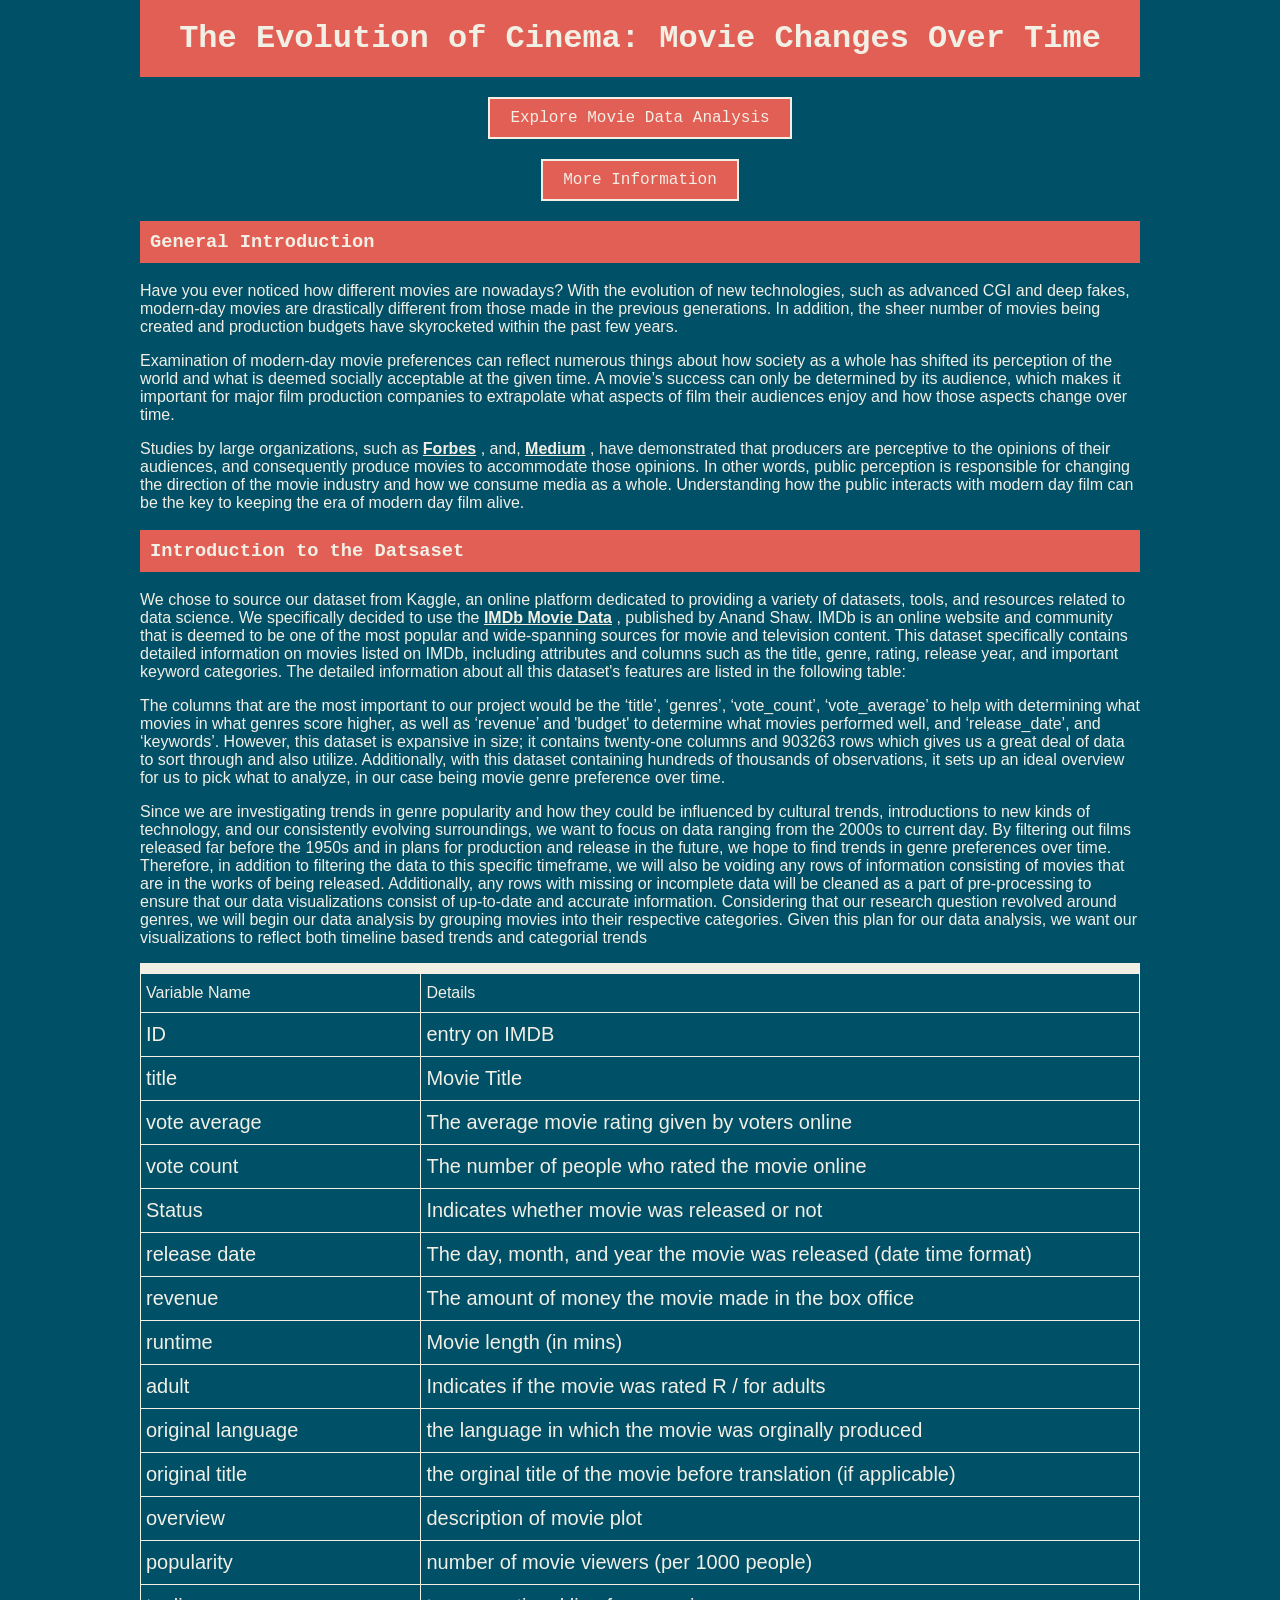
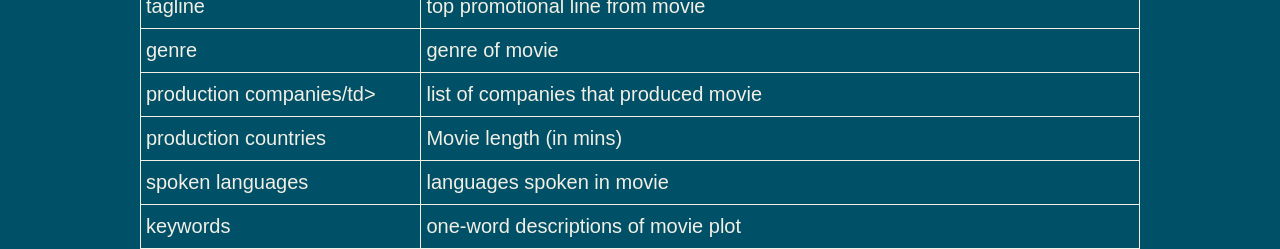
<file: index.html>
<!DOCTYPE html>
<html lang="en">
<head>
    <meta charset="UTF-8">
    <meta name="viewport" content="width=device-width, initial-scale=1.0">
    <title>Movie Changes Over Time</title>
    <link href="style.css" rel="stylesheet" />

</head>
<body>
  <h1> The Evolution of Cinema: Movie Changes Over Time</h1>
  <button id="navigateButton1"> Explore Movie Data Analysis </button>
  <button id="navigateButton2"> More Information </button>

    <script>
        document.getElementById('navigateButton1').addEventListener('click', () => {
            window.location.href = 'graph_page.html';
        });

        document.getElementById('navigateButton2').addEventListener('click', () => {
            window.location.href = 'contact_info_page.html';
        });
    </script>

    <h3> General Introduction  </h3>

    <p> Have you ever noticed how different movies are nowadays? With the evolution of new technologies, such as advanced CGI and deep fakes, modern-day movies are drastically different from those made in the previous generations. In addition, the sheer number of movies being created and production budgets have skyrocketed within the past few years.  </p>

    <p>Examination of modern-day movie preferences can reflect numerous things about how society as a whole has shifted its perception of the world and what is deemed socially acceptable at the given time. A movie’s success can only be determined by its audience, which makes it important for major film production companies to extrapolate what aspects of film their audiences enjoy and how those aspects change over time. </p>

    <p> Studies by large organizations, such as <strong><a href="https://www.forbes.com/sites/quora/2014/02/11/how-has-movie-marketing-and-distribution-evolved-over-time/">Forbes</a> </strong>, and, <strong> <a href="https://medium.com/@TheRewindZone/the-evolution-of-movie-genres-examining-shifts-in-popularity-and-diversity-from-the-90s-to-today-ca1ffd1ca445/" >Medium</a> </strong>, have demonstrated that producers are perceptive to the opinions of their audiences, and consequently produce movies to accommodate those opinions. In other words, public perception is responsible for changing the direction of the movie industry and how we consume media as a whole. Understanding how the public interacts with modern day film can be the key to keeping the era of modern day film alive.</p>


    <h3>Introduction to the Datsaset</h3>

    <p> We chose to source our dataset from Kaggle, an online platform dedicated to providing a variety of datasets, tools, and resources related to data science. We specifically decided to use the <strong> <a href="https://www.kaggle.com/datasets/anandshaw2001/imdb-data">IMDb Movie Data</a> </strong>, published by Anand Shaw. IMDb is an online website and community that is deemed to be one of the most popular and wide-spanning sources for movie and television content. This dataset specifically contains detailed information on movies listed on IMDb, including attributes and columns such as the title, genre, rating, release year, and important keyword categories. The detailed information about all this dataset's features are listed
        in the following table:</p>  
        <p> The columns that are the most important to our project would be the ‘title’, ‘genres’, ‘vote_count’, ‘vote_average’ to help with determining what movies in what genres score higher, as well as ‘revenue’ and 'budget' to determine what movies performed well, and ‘release_date’, and ‘keywords’. However, this dataset is expansive in size; it contains twenty-one columns and 903263 rows which gives us a great deal of data to sort through and also utilize. Additionally, with this dataset containing hundreds of thousands of observations, it sets up an ideal overview for us to pick what to analyze, in our case being movie genre preference over time. </p>

        <p> Since we are investigating trends in genre popularity and how they could be influenced by cultural trends, introductions to new kinds of technology, and our consistently evolving surroundings, we want to focus on data ranging from the 2000s to current day. By filtering out films released far before the 1950s and in plans for production and release in the future, we hope to find trends in genre preferences over time. Therefore, in addition to filtering the data to this specific timeframe, we will also be voiding any rows of information consisting of movies that are in the works of being released. Additionally, any rows with missing or incomplete data will be cleaned as a part of pre-processing to ensure that our data visualizations consist of up-to-date and accurate information. Considering that our research question revolved around genres, we will begin our data analysis by grouping movies into their respective categories. Given this plan for our data analysis, we want our visualizations to reflect both timeline based trends and categorial trends </p>

        <div class="center">
        <table class="tg">
            <thead>
              <tr>
                <th class="tg-0lax">Variable Name</th>
                <th class="tg-0lax">Details</th>
              </tr>
            </thead>
            <tbody>
              <tr>
                <td class="tg-0lax">ID</td>
                <td class="tg-0lax">entry on IMDB</td>
              </tr>
              <tr>
                <td class="tg-0lax">title</td>
                <td class="tg-0lax">Movie Title</td>
              </tr>
              <tr>
                <td class="tg-0lax">vote average</td>
                <td class="tg-0lax">The average movie rating given by voters online</td>
              </tr>
              <tr>
                <td class="tg-0lax">vote count</td>
                <td class="tg-0lax">The number of people who rated the movie online</td>
              </tr>
              <tr>
                <td class="tg-0lax">Status</td>
                <td class="tg-0lax">Indicates whether movie was released or not</td>
              </tr>
              <tr>
                <td class="tg-0lax">release date</td>
                <td class="tg-0lax">The day, month, and year the movie was released (date time format)</td>
              </tr>
              <tr>
                <td class="tg-0lax">revenue</td>
                <td class="tg-0lax">The amount of money the movie made in the box office</td>
              </tr>
              <tr>
                <td class="tg-0lax">runtime</td>
                <td class="tg-0lax">Movie length (in mins)</td>
              </tr>
              <tr>
                <td class="tg-0lax">adult</td>
                <td class="tg-0lax">Indicates if the movie was rated R / for adults</td>
              </tr>
                <td class="tg-0lax">original language</td>
                <td class="tg-0lax">the language in which the movie was orginally produced</td>
              </tr>
                <td class="tg-0lax">original title</td>
                <td class="tg-0lax">the orginal title of the movie before translation (if applicable)</td>
              </tr>
                 <td class="tg-0lax">overview</td>
                <td class="tg-0lax">description of movie plot</td>
              </tr>
                <td class="tg-0lax">popularity</td>
                <td class="tg-0lax">number of movie viewers (per 1000 people)</td>
              </tr>
                <td class="tg-0lax">tagline</td>
                <td class="tg-0lax">top promotional line from movie</td>
              </tr>
                <td class="tg-0lax">genre</td>
                <td class="tg-0lax">genre of movie</td>
              </tr>
                <td class="tg-0lax">production companies/td>
                <td class="tg-0lax">list of companies that produced movie</td>
              </tr>
                <td class="tg-0lax">production countries</td>
                <td class="tg-0lax">Movie length (in mins)</td>
              </tr>
                <td class="tg-0lax">spoken languages</td>
                <td class="tg-0lax">languages spoken in movie</td>
              </tr>
                <td class="tg-0lax">keywords</td>
                <td class="tg-0lax"> one-word descriptions of movie plot </td>
              </tr>    
            </tbody>
            </table>
        </div>
</body>  
</html>
</file>
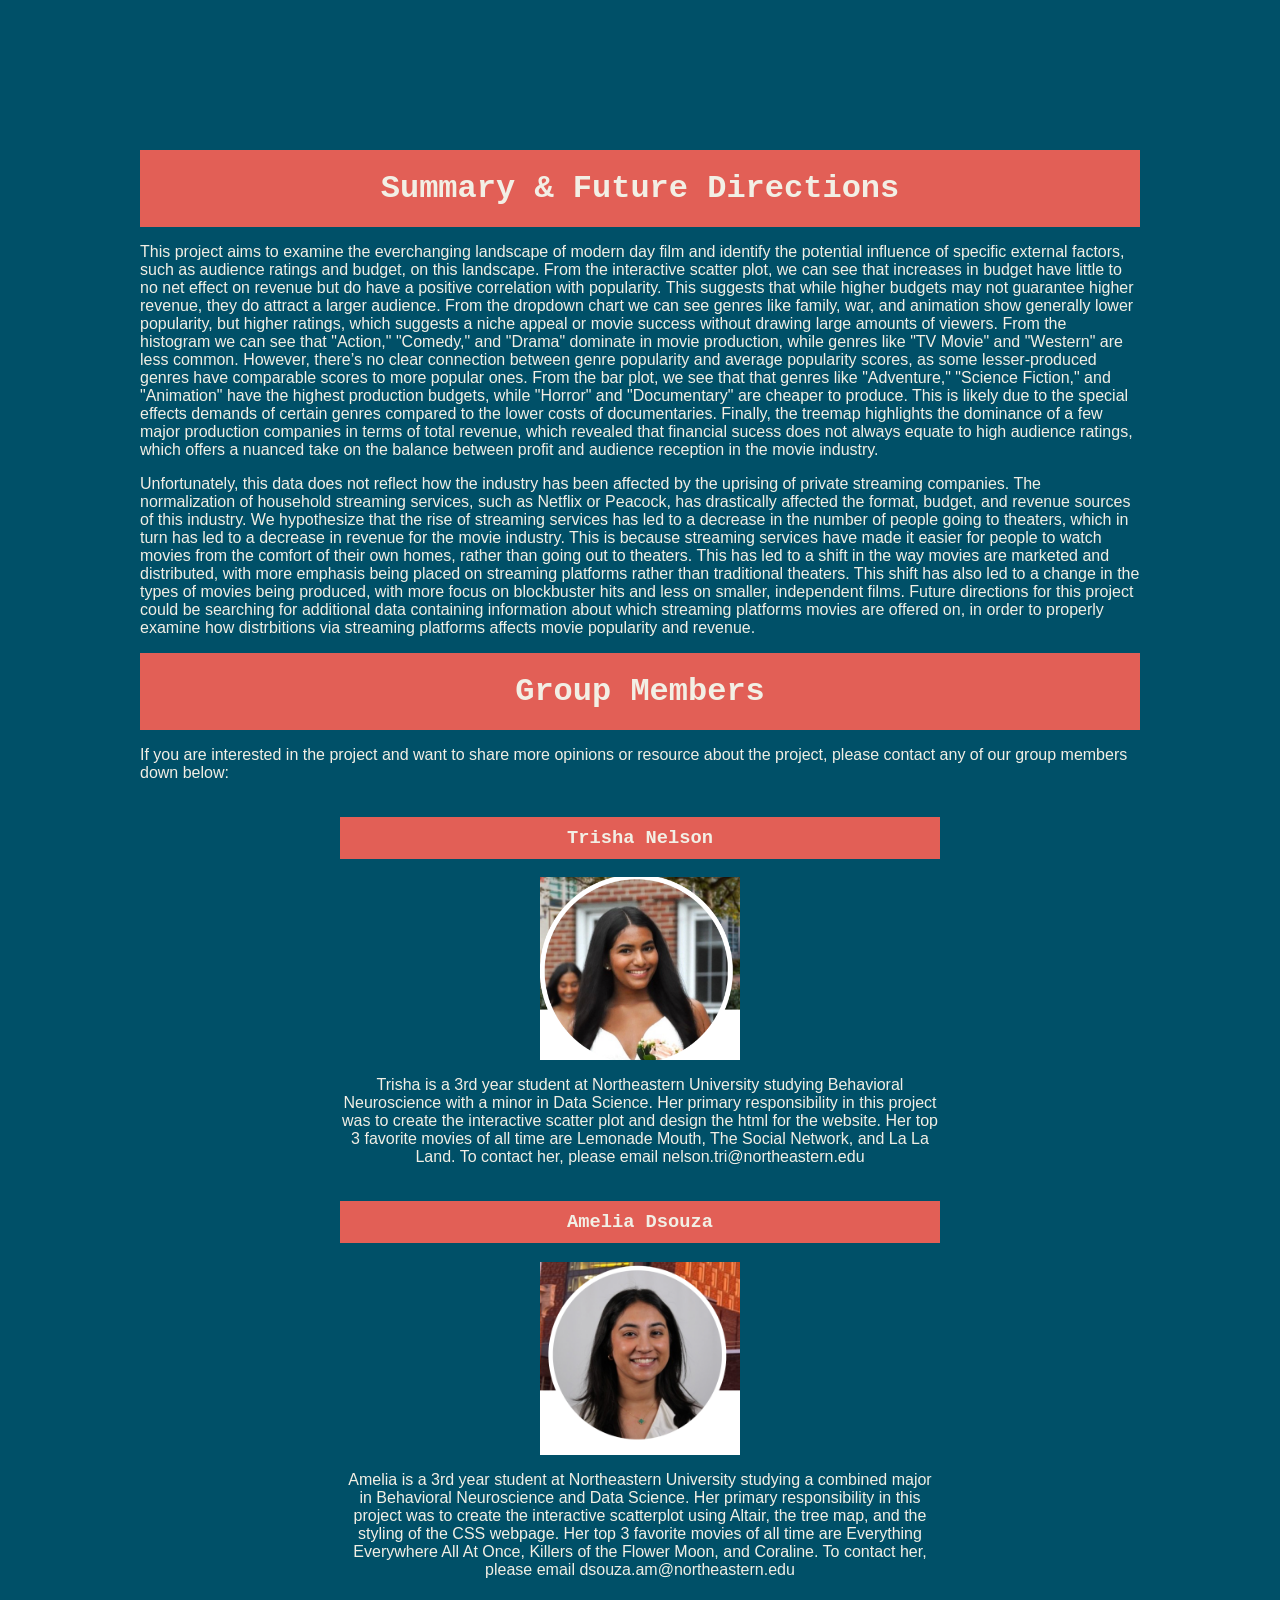
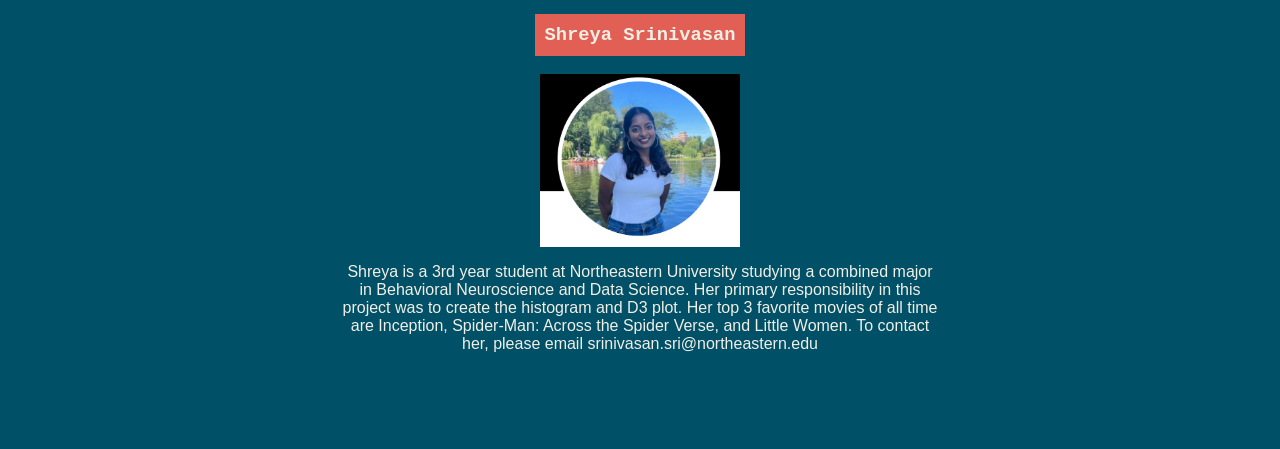
<file: contact_info_page.html>
<!DOCTYPE html>
<html lang="en">
<head>
    <meta charset="UTF-8">
    <meta name="viewport" content="width=device-width, initial-scale=1.0">
    <title>Movie Changes Over Time</title>
    <link href="style.css" rel="stylesheet" />
    <script src="https://d3js.org/d3.v7.min.js"></script>
</head>
<body>
        <script>
            // Set width and height for the starry sky
            const width = window.innerWidth;
            const height = 100; // Only top section
    
            // Create SVG container
            const svg = d3.select("body")
                .append("svg")
                .attr("width", width)
                .attr("height", height)
                .style("position", "absolute")
                .style("top", "0")
                .style("left", "0");
    
            // Generate random stars
            const numStars = 100;
            const stars = d3.range(numStars).map(() => ({
                x: Math.random() * width,
                y: Math.random() * height,
                r: Math.random() * 3 + 1 // Varying star size
            }));
    
            // Append stars as circles
            svg.selectAll("circle")
                .data(stars)
                .enter()
                .append("circle")
                .attr("cx", d => d.x)
                .attr("cy", d => d.y)
                .attr("r", d => d.r)
                .attr("fill", "white")
                .attr("opacity", () => Math.random() * 0.7 + 0.3);

        </script>

        
    <div style="height: 150px;"></div>
        <h1>Summary & Future Directions</h1>

           <p>This project aims to examine the everchanging landscape of modern day film and identify the potential influence of specific external factors, 
            such as audience ratings and budget, on this landscape. From the interactive scatter plot, we can see that increases in budget have little to no net effect on revenue 
            but do have a positive correlation with popularity. This suggests that while higher budgets may not guarantee higher revenue, they do attract a larger audience.  From the dropdown chart we can see 
            genres like family, war, and animation show generally lower popularity, but higher ratings, which suggests a niche appeal or movie success without drawing large amounts of viewers. 
            From the histogram we can see that "Action," "Comedy," and "Drama" dominate in movie production, while genres like "TV Movie" and "Western" are less common. However, there’s no clear 
            connection between genre popularity and average popularity scores, as some lesser-produced genres have comparable scores to more popular ones. From the bar plot, we see that 
            that genres like "Adventure," "Science Fiction," and "Animation" have the highest production budgets, while "Horror" and "Documentary" are cheaper to produce. This is likely due to the 
            special effects demands of certain genres compared to the lower costs of documentaries. Finally, the treemap highlights the dominance of a few major production companies in terms of total revenue, which revealed that financial sucess does not always equate to high audience ratings, which offers a nuanced take on the balance between profit and audience reception in the movie industry. </p>
            
        
            
           <p> Unfortunately, this data does not reflect how the industry has been affected by the uprising of private streaming companies. 
            The normalization of household streaming services, such as Netflix or Peacock, has drastically affected the format, budget, and revenue sources of this industry. 
            We hypothesize that the rise of streaming services has led to a decrease in the number of people going to theaters,
            which in turn has led to a decrease in revenue for the movie industry. This is because streaming services have made it easier for people to watch movies from the comfort of their own homes,
            rather than going out to theaters. This has led to a shift in the way movies are marketed and distributed, with more emphasis being placed on streaming platforms rather than traditional theaters.
            This shift has also led to a change in the types of movies being produced, with more focus on blockbuster hits and less on smaller, independent films.
            Future directions for this project could be searching for additional data containing information about which streaming platforms movies are offered on, 
            in order to properly examine how distrbitions via streaming platforms affects movie popularity and revenue.
        </p>



    <h1>Group Members</h1>

        <p>If you are interested in the project and want to share more
            opinions or resource about the project, please contact any of our group members down below:

        <div class = 'personal_photo'>

            <div class = 'member'>
                <div class = 'image-section' > 
                    <h3> Trisha Nelson</h3>
                    <img src="trisha.png" alt="Trisha Nelson" >
                <div>

                <div class = 'img_text'>
                       <p> Trisha is a 3rd year student at Northeastern University studying Behavioral Neuroscience with a minor in Data Science. 
                        Her primary responsibility in this project was to create the interactive scatter plot and design the html for the website.
                        Her top 3 favorite movies of all time are Lemonade Mouth, The Social Network, and La La Land. 
                        To contact her, please email nelson.tri@northeastern.edu</p>
                <div>
                
                <div class = 'member'>
                    <div class = 'image-section' > 
                        <h3> Amelia Dsouza</h3>
                        <img src="amelia.png" alt="Amelia Dsouza" >
                    <div>
        
                    <div class = 'img_text'>
                            <p> Amelia is a 3rd year student at Northeastern University studying a combined major in Behavioral Neuroscience and Data Science. 
                                Her primary responsibility in this project was to create the interactive scatterplot using Altair, the tree map, and the styling of the CSS webpage.
                                Her top 3 favorite movies of all time are Everything Everywhere All At Once, Killers of the Flower Moon, and Coraline.
                                To contact her, please email dsouza.am@northeastern.edu</p>
                    <div>
                <div> 
                    
                    <div class="member">
                        <div class="image-section">
                            <h3>Shreya Srinivasan</h3>
                            <img src="shreya.png" alt="Shreya Srinivasan">
                        </div>
                        <div class="img_text">
                            <p>Shreya is a 3rd year student at Northeastern University studying a combined major in Behavioral Neuroscience and Data Science. 
                                Her primary responsibility in this project was to create the histogram and D3 plot.
                                Her top 3 favorite movies of all time are Inception, Spider-Man: Across the Spider Verse, and Little Women. 
                                To contact her, please email srinivasan.sri@northeastern.edu</p>
                        </div>
                    </div>


              
        <div> 

</body>
</html>
</file>
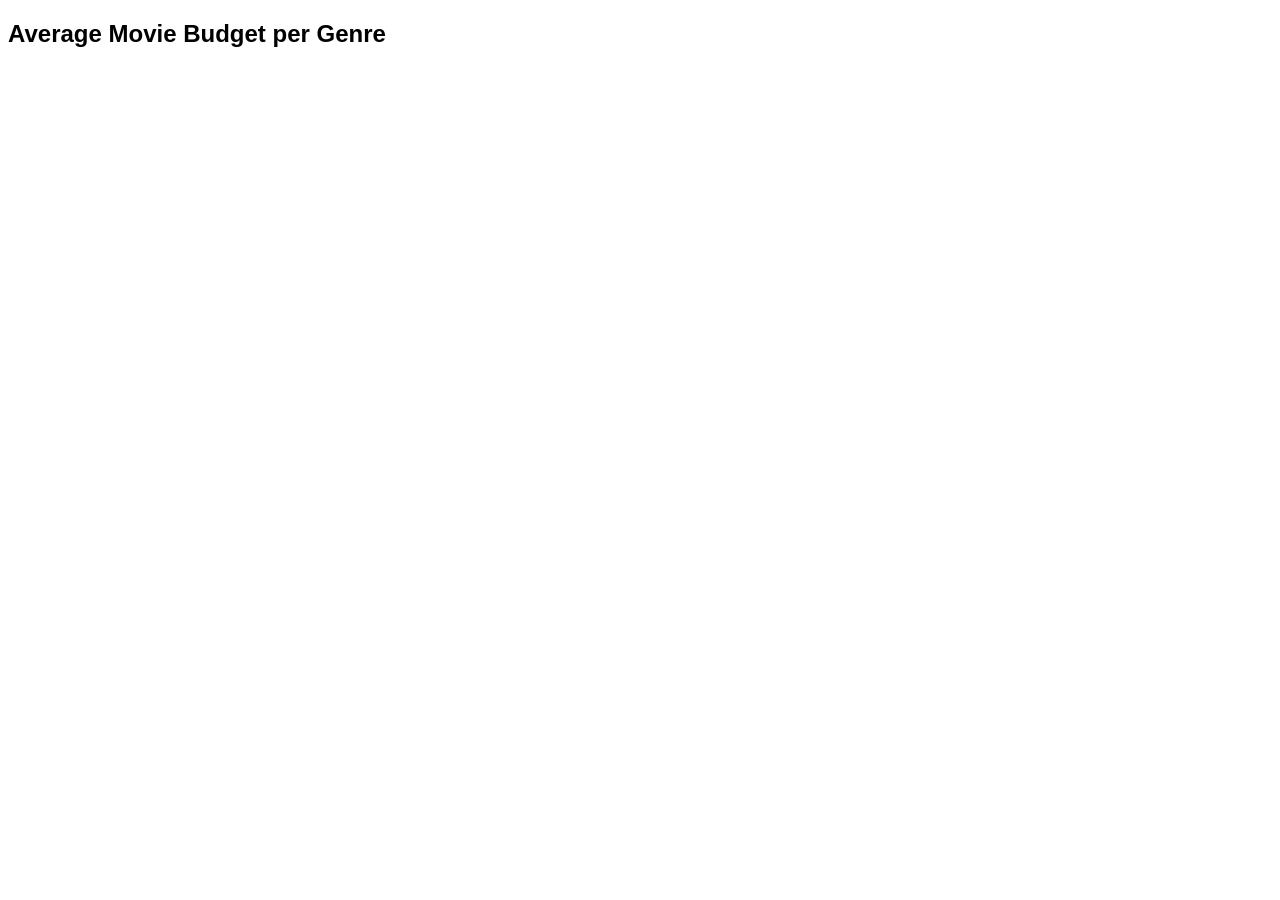
<file: D3Barplot.html>
<!DOCTYPE html>
<html lang="en">
<head>
    <meta charset="UTF-8">
    <meta name="viewport" content="width=device-width, initial-scale=1.0">
    <title>Average Budget per Genre</title>
    <script src="https://d3js.org/d3.v7.min.js"></script>
    <style>
        body {
            font-family: Arial, sans-serif;
        }
        .bar {
            fill: rgb(70, 180, 129);
        }
        .bar:hover {
            fill: rgb(183, 244, 180);
        }
        .axis-label {
            font-size: 14px;
            font-weight: bold;
        }
    </style>
</head>
<body>
    <h2>Average Movie Budget per Genre</h2>
    <div id="chart"></div>

    <script>
        d3.csv("movies_cleaned1.csv").then(function(data) {
            // Convert budget to numeric and filter missing values
            data = data.filter(d => d.budget && !isNaN(d.budget));
            data.forEach(d => d.budget = +d.budget);

            // Process genres (split multi-genre movies)
            let genreBudgets = {};
            let genreCounts = {};

            data.forEach(d => {
                let genres = d.genres ? d.genres.split(", ") : [];
                genres.forEach(genre => {
                    if (genre in genreBudgets) {
                        genreBudgets[genre] += d.budget;
                        genreCounts[genre] += 1;
                    } else {
                        genreBudgets[genre] = d.budget;
                        genreCounts[genre] = 1;
                    }
                });
            });

            // Compute average budget per genre
            let averageBudgetPerGenre = Object.keys(genreBudgets).map(genre => ({
                genres: genre,
                budget: genreBudgets[genre] / genreCounts[genre]
            }));

            // Sort by budget descending
            averageBudgetPerGenre.sort((a, b) => b.budget - a.budget);

            // Set margins, width, and height for the chart
            const margin = { top: 40, right: 30, bottom: 100, left: 100 },
                  width = 800 - margin.left - margin.right,
                  height = 500 - margin.top - margin.bottom;

            // SVG container
            const svg = d3.select("#chart").append("svg")
                .attr("width", width + margin.left + margin.right)
                .attr("height", height + margin.top + margin.bottom)
                .append("g")
                .attr("transform", `translate(${margin.left},${margin.top})`);

            // X-axis Scale
            const xScale = d3.scaleBand()
                .domain(averageBudgetPerGenre.map(d => d.genres))
                .range([0, width])
                .padding(0.2);

            // Y-Axis Scale
            const yScale = d3.scaleLinear()
                .domain([0, d3.max(averageBudgetPerGenre, d => d.budget)])
                .nice()
                .range([height, 0]);

            // Add x-axis
            svg.append("g")
                .attr("transform", `translate(0,${height})`)
                .call(d3.axisBottom(xScale))
                .selectAll("text")
                .style("text-anchor", "end")
                .attr("transform", "rotate(-45)");

            // Add y-axis
            svg.append("g")
                .call(d3.axisLeft(yScale));

            // Add bars
            svg.selectAll(".bar")
                .data(averageBudgetPerGenre)
                .enter().append("rect")
                .attr("class", "bar")
                .attr("x", d => xScale(d.genres))
                .attr("y", d => yScale(d.budget))
                .attr("width", xScale.bandwidth())
                .attr("height", d => height - yScale(d.budget));

            // Add axes labels
            svg.append("text")
                .attr("class", "axis-label")
                .attr("x", width / 2)
                .attr("y", height + margin.bottom - 30)
                .attr("text-anchor", "middle")
                .text("Genres");

            svg.append("text")
                .attr("class", "axis-label")
                .attr("transform", "rotate(-90)")
                .attr("x", -height / 2)
                .attr("y", -margin.left + 20)
                .attr("text-anchor", "middle")
                .text("Average Budget ($)");
        }).catch(function(error) {
            console.error("Error loading the CSV file: ", error);
        });
    </script>
</body>
</html>
</file>
<file: style.css>
body {
    width: 1000px;
    margin: 0 auto;
    padding: 0 20px 20px 20px;
    background-color: #005068;
    font-family: Verdana, sans-serif;
    font-size: 20 px;
    color: #F2EFE5;
  }
a {
        color: #F2EFE5;
    }

h1 {
    margin: 0;
    padding: 20px 0;
    color: #F2EFE5;
    text-align: center;
    font-family: 'Courier New', monospace;
    background-color: #e25f56;
  }

h3 {
    background-color: #e25f56;
    padding: 10px;
    font-family: 'Courier New', monospace;
    color: #F2EFE5;
}

footer {
    background-color: #e25f56;
    padding: 15px;
    text-align: center;
    font-family: Verdana, sans-serif;
    color: #F2EFE5;
}

button {
    background-color: #e25f56;
    color: #F2EFE5;
    font-family: 'Courier New', monospace;
    padding: 10px 20px;
    border: 2px solid #F2EFE5;
    cursor: pointer;
    transition: background-color 0.3s, color 0.3s;
    display: block;
    margin: 20px auto;
    font-size: 16px;
}

button:hover {
    background-color: #F2EFE5;
    color: #F2EFE5;
}

.tg {
    border-collapse: collapse;
    border-spacing: 0;
    width: 100%;
}

.tg td {
    border-color: #F2EFE5;
    border-style: solid;
    border-width: 1px;
    font-family: Verdana, sans-serif;
    font-size: 20px;
    overflow: hidden;
    padding: 10px 5px;
    word-break: normal;
    color: #F2EFE5;
    background-color: #005068;
}

.tg th {
    border-color: #F2EFE5;
    border-style: solid;
    border-width: 1px;
    font-family: Verdana, sans-serif;
    font-size: 20 px;
    font-weight: normal;
    overflow: hidden;
    padding: 10px 5px;
    word-break: normal;
    color: #F2EFE5;
    background-color: #005068;
}

.tg .tg-0lax {
    text-align: left;
    vertical-align: top;
}

.center {
    margin: 20 px;
    display: flex;
    justify-content: center;
    background-color: #F2EFE5;
    max-height: 350px;
    padding-top: 10px;
}

.container {
    align-items: center;
    display: flex;/* Align items vertically in center */
}

.image {
    flex: 0 0 65%; /* Don't allow the image to grow or shrink */
    margin-right: 20px; /* Add some space between image and text */
}

.text {
    flex: 1; /* Allow text to grow to fill remaining space */
    font-family: Verdana, sans-serif; 
    font-size: 24 px;
    color: #F2EFE5;

}.member {
    display: flex;
    flex-direction: column; /* Stack image and text vertically */
    align-items: center; /* Center contents horizontally */
    text-align: center; /* Ensure text is centered */
    margin-bottom: 20px; /* Add space between members */
}

.image-section img {
    width: 200px; /* Adjust image size as needed */
    height: auto; /* Maintain aspect ratio */
    display: block;
    margin: 0 auto; /* Center image */
}

.img_text {
    max-width: 600px; /* Restrict text width for better readability */
    font-family: Verdana, sans-serif; 
    color: #F2EFE5;

} #iframeContainer {
    display: block;
  }

  #iframeContainer iframe {
    width: 100%;
    height: 600px;
    border: none;
    margin-bottom: 20px; /* Add space between iframes */
  }
</file>
